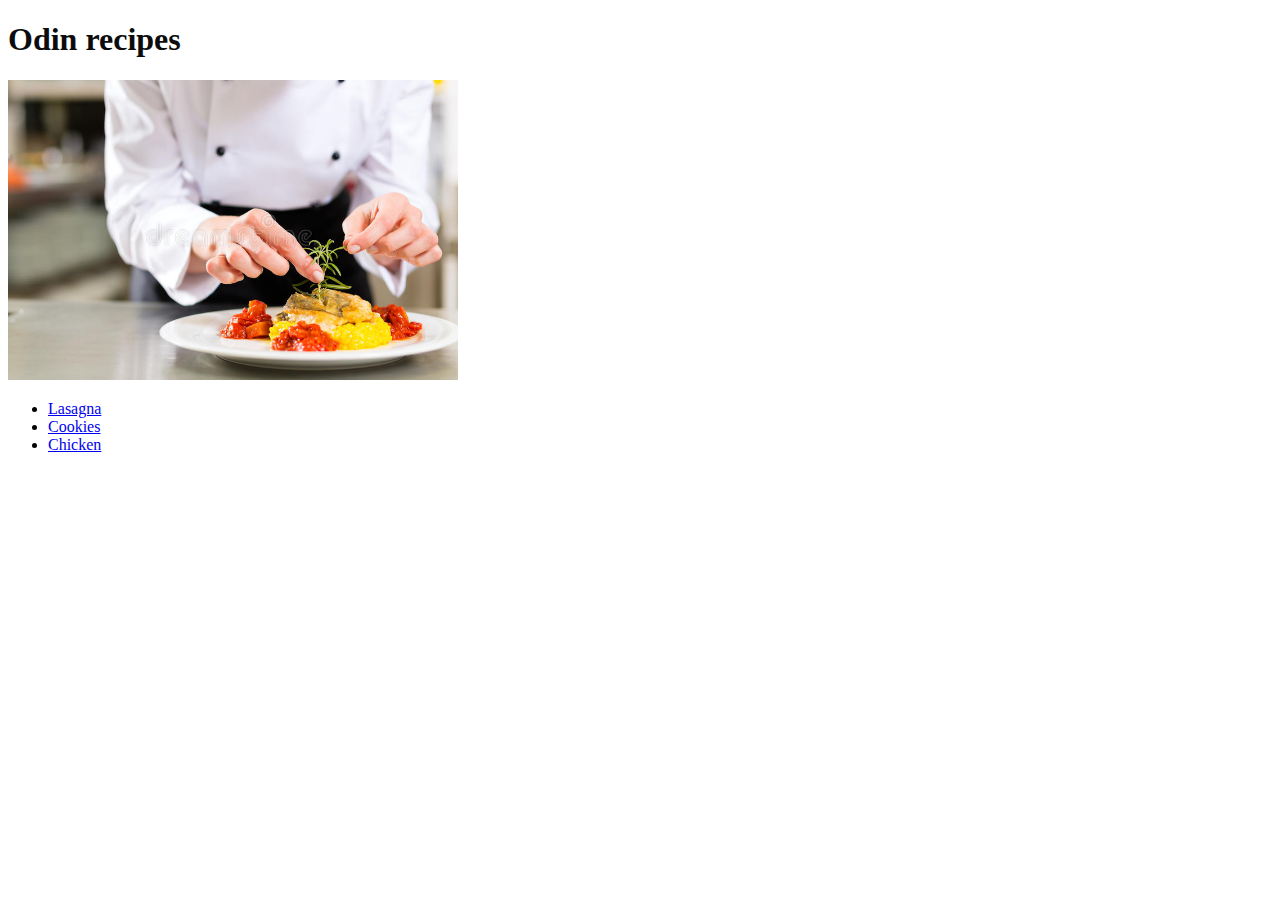
<file: index.html>
<!DOCTYPE html>
<html lang="en">
  <head>
    <meta charset="UTF-8" />
    <meta http-equiv="X-UA-Compatible" content="IE=edge" />
    <meta name="viewport" content="width=device-width, initial-scale=1.0" />
    <title>Document</title>
    <link rel="stylesheet" href="style1.css" />
  </head>
  <body>
    <h1 class="head">Odin recipes</h1>
    <img src="img/cook.jpg" alt="A cook in the restaurant" />
    <ul>
      <li><a href="Lasagna.html">Lasagna</a></li>
      <li><a href="Cookies.html">Cookies</a></li>
      <li><a href="chicken.html">Chicken</a></li>
    </ul>
  </body>
</html>
</file>
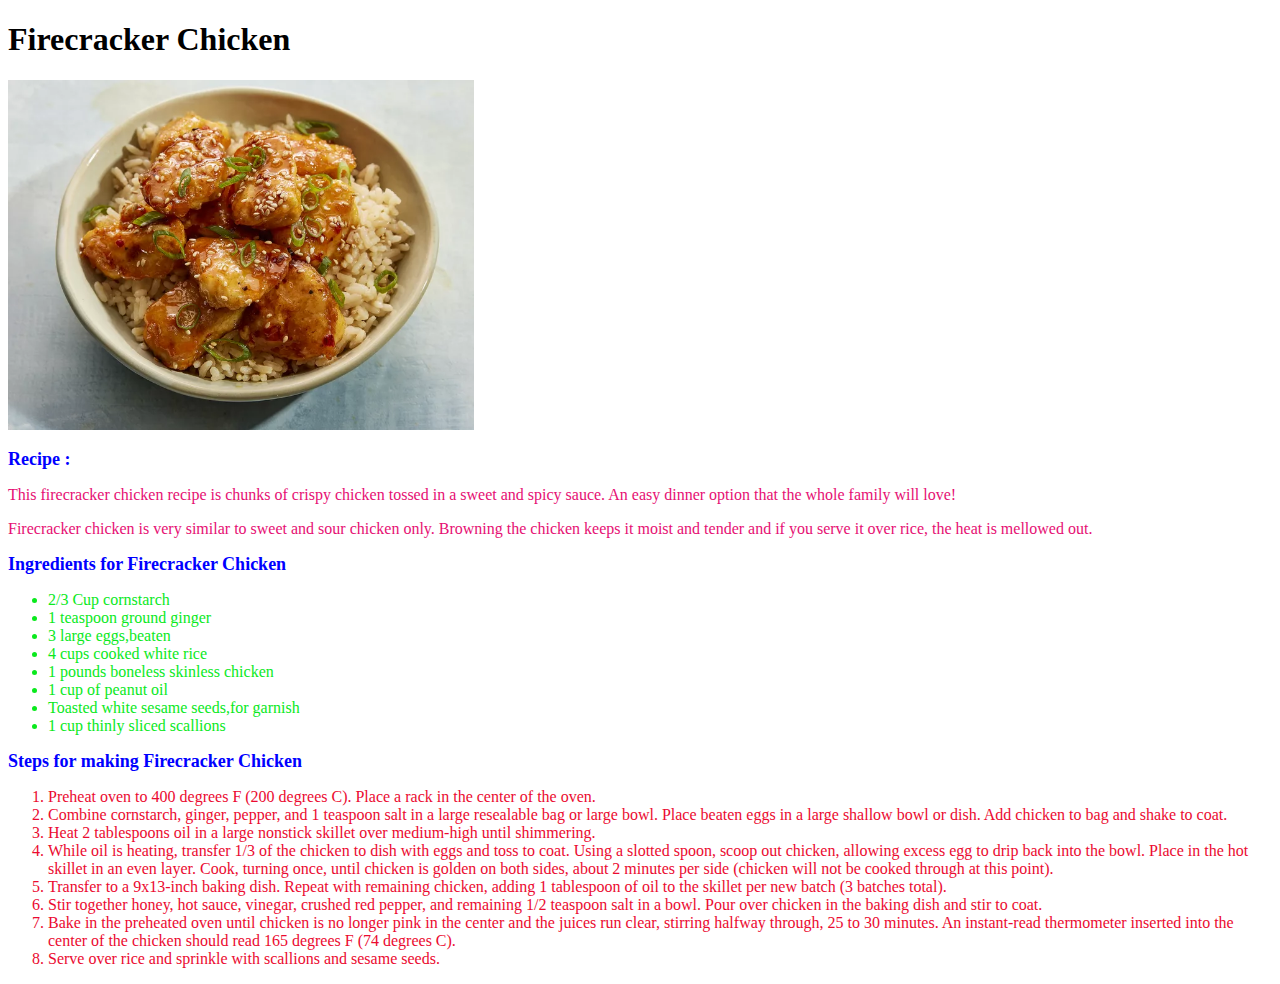
<file: chicken.html>
<!DOCTYPE html>
<html lang="en">
  <head>
    <meta charset="UTF-8" />
    <meta http-equiv="X-UA-Compatible" content="IE=edge" />
    <meta name="viewport" content="width=device-width, initial-scale=1.0" />
    <title>Recipe 2</title>
    <link rel="stylesheet" href="style4.css" />
  </head>
  <body>
    <div class="container">
      <h1>Firecracker Chicken</h1>
      <img src="img/chicken.webp" alt="A Delicious chicken img" />
      <h2>Recipe :</h2>
      <p>
        This firecracker chicken recipe is chunks of crispy chicken tossed in a
        sweet and spicy sauce. An easy dinner option that the whole family will
        love!
      </p>
      <p>
        Firecracker chicken is very similar to sweet and sour chicken only.
        Browning the chicken keeps it moist and tender and if you serve it over
        rice, the heat is mellowed out.
      </p>
      <h2>Ingredients for Firecracker Chicken</h2>
      <ul>
        <li>2/3 Cup cornstarch</li>
        <li>1 teaspoon ground ginger</li>
        <li>3 large eggs,beaten</li>
        <li>4 cups cooked white rice</li>
        <li>1 pounds boneless skinless chicken</li>
        <li>1 cup of peanut oil</li>
        <li>Toasted white sesame seeds,for garnish</li>
        <li>1 cup thinly sliced scallions</li>
      </ul>
      <h2>Steps for making Firecracker Chicken</h2>
      <ol>
        <li>
          Preheat oven to 400 degrees F (200 degrees C). Place a rack in the
          center of the oven.
        </li>
        <li>
          Combine cornstarch, ginger, pepper, and 1 teaspoon salt in a large
          resealable bag or large bowl. Place beaten eggs in a large shallow
          bowl or dish. Add chicken to bag and shake to coat.
        </li>
        <li>
          Heat 2 tablespoons oil in a large nonstick skillet over medium-high
          until shimmering.
        </li>
        <li>
          While oil is heating, transfer 1/3 of the chicken to dish with eggs
          and toss to coat. Using a slotted spoon, scoop out chicken, allowing
          excess egg to drip back into the bowl. Place in the hot skillet in an
          even layer. Cook, turning once, until chicken is golden on both sides,
          about 2 minutes per side (chicken will not be cooked through at this
          point).
        </li>
        <li>
          Transfer to a 9x13-inch baking dish. Repeat with remaining chicken,
          adding 1 tablespoon of oil to the skillet per new batch (3 batches
          total).
        </li>
        <li>
          Stir together honey, hot sauce, vinegar, crushed red pepper, and
          remaining 1/2 teaspoon salt in a bowl. Pour over chicken in the baking
          dish and stir to coat.
        </li>
        <li>
          Bake in the preheated oven until chicken is no longer pink in the
          center and the juices run clear, stirring halfway through, 25 to 30
          minutes. An instant-read thermometer inserted into the center of the
          chicken should read 165 degrees F (74 degrees C).
        </li>
        <li>Serve over rice and sprinkle with scallions and sesame seeds.</li>
      </ol>
    </div>
  </body>
</html>
</file>
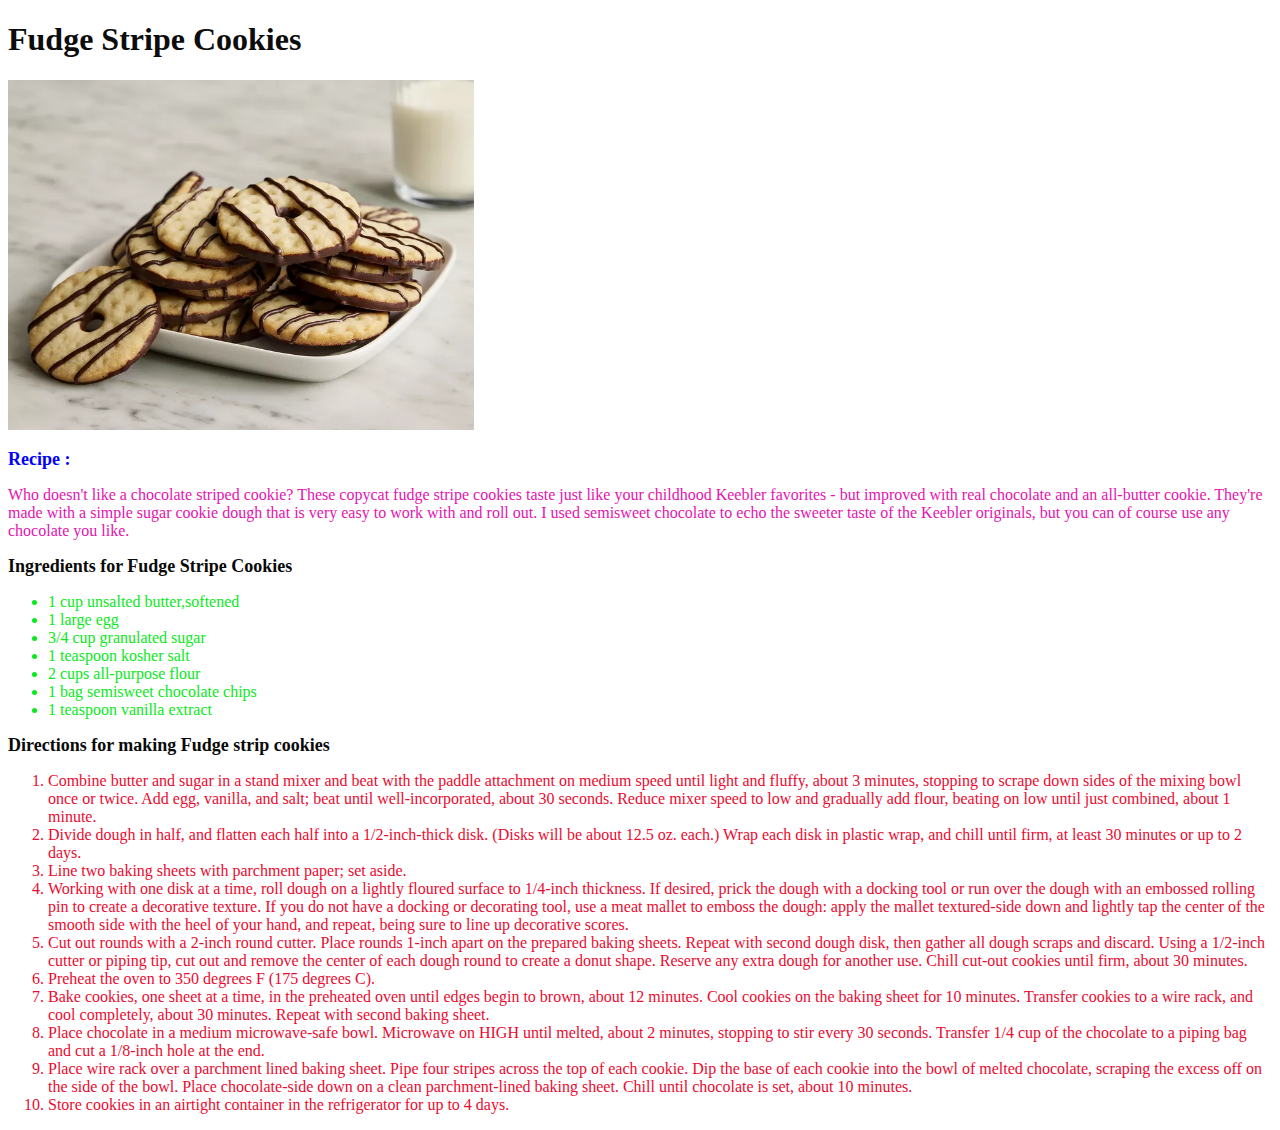
<file: Cookies.html>
<!DOCTYPE html>
<html lang="en">

<head>
    <meta charset="UTF-8">
    <meta http-equiv="X-UA-Compatible" content="IE=edge">
    <meta name="viewport" content="width=device-width, initial-scale=1.0">
    <title>Document</title>
    <link rel="stylesheet" href="style3.css">
</head>

<body>
    <div class="container">
        <h1>Fudge Stripe Cookies</h1>
        <img src="img/cookies.webp" alt="A Delicious cookie img" />
        <h2 id="one">Recipe :</h2>
        <p>
            Who doesn't like a chocolate striped cookie? These copycat fudge stripe
            cookies taste just like your childhood Keebler favorites - but improved
            with real chocolate and an all-butter cookie. They're made with a simple
            sugar cookie dough that is very easy to work with and roll out. I used
            semisweet chocolate to echo the sweeter taste of the Keebler originals,
            but you can of course use any chocolate you like.
        </p>
        <h2>Ingredients for Fudge Stripe Cookies</h2>
        <ul>
            <li>1 cup unsalted butter,softened</li>
            <li>1 large egg</li>
            <li>3/4 cup granulated sugar</li>
            <li>1 teaspoon kosher salt</li>
            <li>2 cups all-purpose flour</li>
            <li>1 bag semisweet chocolate chips</li>
            <li>1 teaspoon vanilla extract</li>
        </ul>

        <h2>Directions for making Fudge strip cookies</h2>
        <ol>
            <li>
                Combine butter and sugar in a stand mixer and beat with the paddle
                attachment on medium speed until light and fluffy, about 3 minutes,
                stopping to scrape down sides of the mixing bowl once or twice. Add
                egg, vanilla, and salt; beat until well-incorporated, about 30
                seconds. Reduce mixer speed to low and gradually add flour, beating on
                low until just combined, about 1 minute.
            </li>
            <li>
                Divide dough in half, and flatten each half into a 1/2-inch-thick
                disk. (Disks will be about 12.5 oz. each.) Wrap each disk in plastic
                wrap, and chill until firm, at least 30 minutes or up to 2 days.
            </li>
            <li>Line two baking sheets with parchment paper; set aside.</li>
            <li>
                Working with one disk at a time, roll dough on a lightly floured
                surface to 1/4-inch thickness. If desired, prick the dough with a
                docking tool or run over the dough with an embossed rolling pin to
                create a decorative texture. If you do not have a docking or
                decorating tool, use a meat mallet to emboss the dough: apply the
                mallet textured-side down and lightly tap the center of the smooth
                side with the heel of your hand, and repeat, being sure to line up
                decorative scores.
            </li>
            <li>
                Cut out rounds with a 2-inch round cutter. Place rounds 1-inch apart
                on the prepared baking sheets. Repeat with second dough disk, then
                gather all dough scraps and discard. Using a 1/2-inch cutter or piping
                tip, cut out and remove the center of each dough round to create a
                donut shape. Reserve any extra dough for another use. Chill cut-out
                cookies until firm, about 30 minutes.
            </li>
            <li>Preheat the oven to 350 degrees F (175 degrees C).</li>
            <li>
                Bake cookies, one sheet at a time, in the preheated oven until edges
                begin to brown, about 12 minutes. Cool cookies on the baking sheet for
                10 minutes. Transfer cookies to a wire rack, and cool completely,
                about 30 minutes. Repeat with second baking sheet.
            </li>
            <li>
                Place chocolate in a medium microwave-safe bowl. Microwave on HIGH
                until melted, about 2 minutes, stopping to stir every 30 seconds.
                Transfer 1/4 cup of the chocolate to a piping bag and cut a 1/8-inch
                hole at the end.
            </li>
            <li>
                Place wire rack over a parchment lined baking sheet. Pipe four stripes
                across the top of each cookie. Dip the base of each cookie into the
                bowl of melted chocolate, scraping the excess off on the side of the
                bowl. Place chocolate-side down on a clean parchment-lined baking
                sheet. Chill until chocolate is set, about 10 minutes.
            </li>
            <li>
                Store cookies in an airtight container in the refrigerator for up to 4
                days.
            </li>
        </ol>



    </div>
</body>

</html>


</body>

</html>
</file>
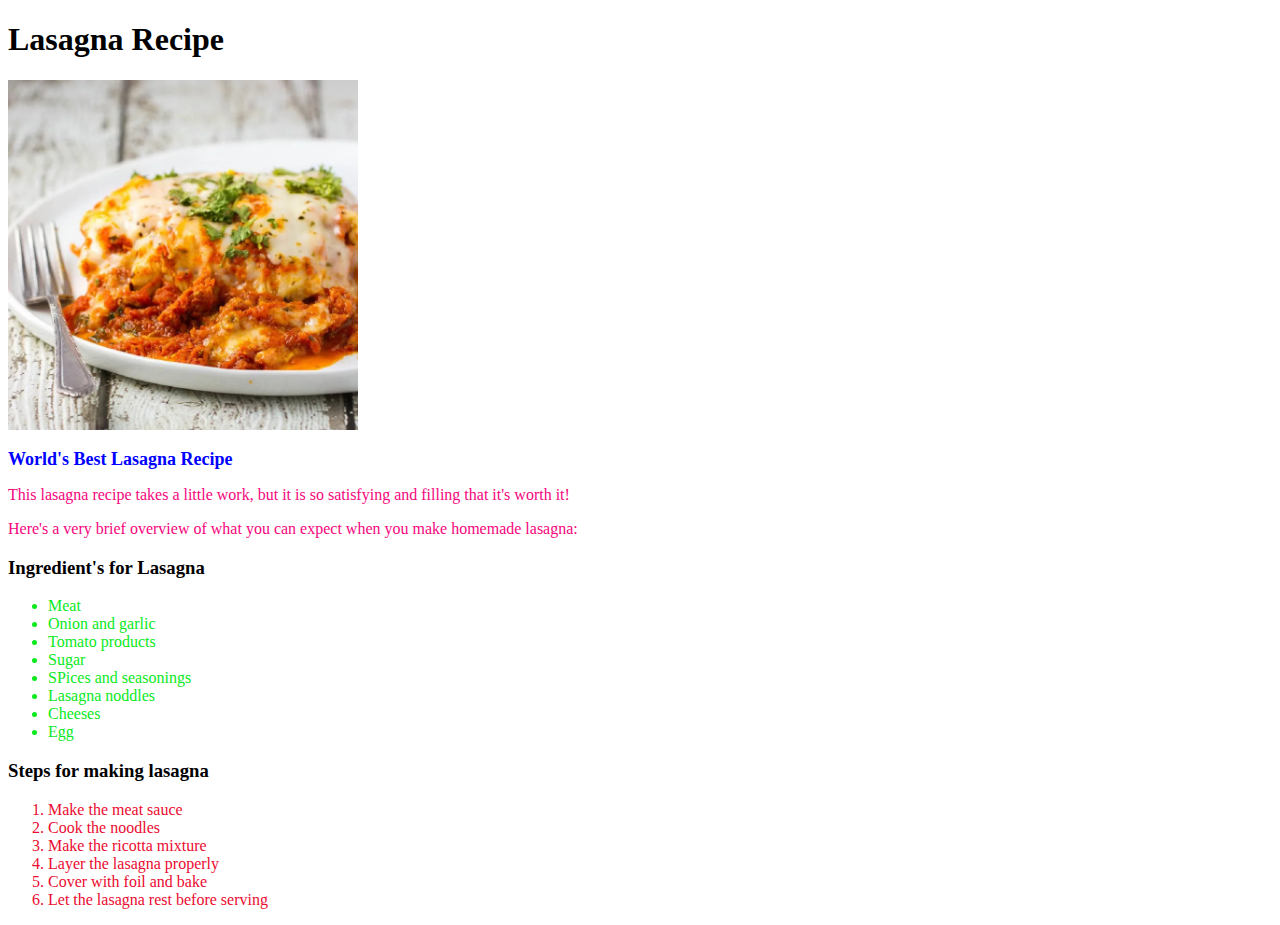
<file: Lasagna.html>
<!DOCTYPE html>
<html lang="en">

<head>
    <meta charset="UTF-8">
    <meta http-equiv="X-UA-Compatible" content="IE=edge">
    <meta name="viewport" content="width=device-width, initial-scale=1.0">
    <title>Document</title>
    <link rel="stylesheet" href="style2.css">
</head>

<body>

    <div class="container">
        <h1>Lasagna Recipe</h1>

        <img src="img/lasagna2.webp" alt="A Delicious lasagna img" />
        <h2>World's Best Lasagna Recipe</h2>
        <p>
            This lasagna recipe takes a little work, but it is so satisfying and
            filling that it's worth it!
        </p>
        <p>
            Here's a very brief overview of what you can expect when you make
            homemade lasagna:
        </p>

        <h3>Ingredient's for Lasagna</h3>
        <ul>
            <li>Meat</li>
            <li>Onion and garlic</li>
            <li>Tomato products</li>
            <li>Sugar</li>
            <li>SPices and seasonings</li>
            <li>Lasagna noddles</li>
            <li>Cheeses</li>
            <li>Egg</li>
        </ul>

        <h3>Steps for making lasagna</h3>
        <ol>
            <li>Make the meat sauce</li>
            <li>Cook the noodles</li>
            <li>Make the ricotta mixture</li>
            <li>Layer the lasagna properly</li>
            <li>Cover with foil and bake</li>
            <li>Let the lasagna rest before serving</li>
        </ol>

    </div>
</body>

</html>

</body>

</html>
</file>
<file: style1.css>
.head {
  color: rgb(12, 12, 12);
}

img {
  width: auto;
  height: 300px;
}
</file>
<file: style4.css>
body {
  font-family: "Times New Roman", Times, serif;
}

img {
  width: auto;
  height: 350px;
}

h1 {
  color: rgb(0, 0, 0);
}

h2 {
  color: blue;
  font-size: large;
}

p {
  color: rgb(230, 15, 115);
}

ul {
  color: rgb(10, 233, 29);
}

ol {
  color: rgb(235, 10, 48);
}
</file>
<file: style3.css>
body {
  font-family: "Times New Roman", Times, serif;
  /* font-size: ; */
  /* font-weight: bold */
}

img {
  width: auto;
  height: 350px;
}

h1 {
  color: rgb(12, 12, 12);
}

#one {
  color: blue;
}

h2 {
  color: rgb(10, 10, 10);
  font-size: large;
}

p {
  color: rgb(228, 19, 176);
}

ul {
  color: rgb(10, 233, 29);
}

ol {
  color: rgb(235, 10, 48);
}
</file>
<file: style2.css>
body {
  font-family: "Times New Roman", Times, serif;
}

img {
  width: auto;
  height: 350px;
}

h1 {
  color: rgb(0, 0, 0);
}

h2 {
  color: blue;
  font-size: large;
}

p {
  color: rgb(245, 5, 125);
}

ul {
  color: rgb(10, 233, 29);
}

ol {
  color: rgb(235, 10, 48);
}
</file>
